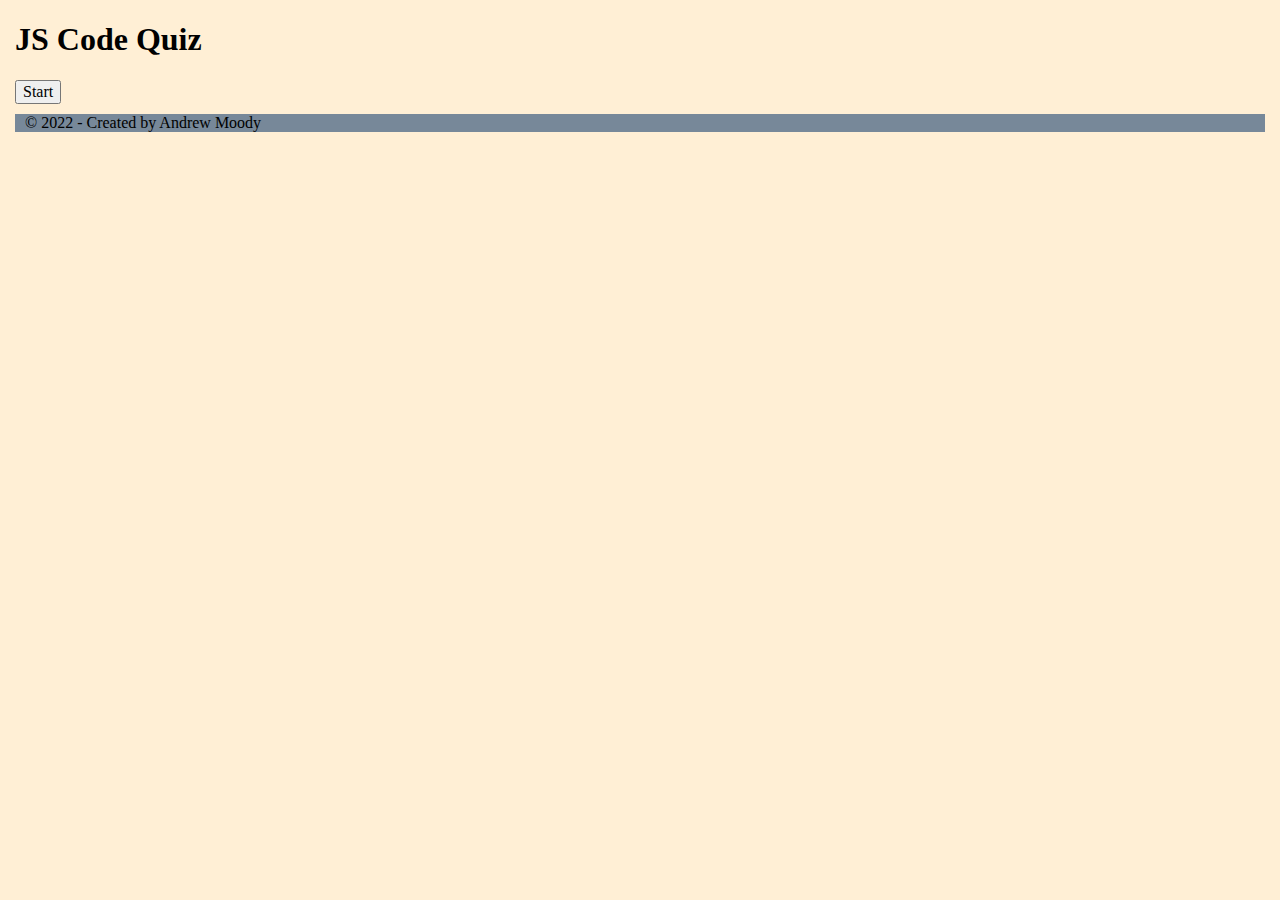
<file: index.html>
<!DOCTYPE html>
<html lang="en">
  <head>
    <meta charset="UTF-8" />
    <meta http-equiv="X-UA-Compatible" content="IE=edge" />
    <meta name="viewport" content="width=device-width, initial-scale=1.0" />
    <title>JS Code Quiz</title>
    <link rel="stylesheet" href="./Assets/css/normalize.css" />
    <link rel="stylesheet" href="./Assets/css/styles.css" />
  </head>
  <body>
    <h1>JS Code Quiz</h1>
    <section class="container" id="quizContainer">
      <div id="timer"></div>
      <!-- Use JS to append questions to these ID's. -->
      <p id="selectYourAnswer-text"></p>
      <div id="questionContainer" class="quiz-container">
        <button id="startBtn">Start</button>
        <!-- <button id="scoresBtn">Scores</button> -->
        <div id="rightOrWrong"></div>
        <div id="quiz"></div>
        <div id="answers-input">
          <form id="answers-form" action="submit"></form>
        </div>
      </div>
    </section>
    <div class="container" id="results"></div>
    <footer>
      <p>&copy; 2022 - Created by Andrew Moody</p>
    </footer>
    <script src="./script.js"></script>
  </body>
</html>
</file>
<file: Assets/css/styles.css>
body {
  margin: 15px;
  background-color: papayawhip;
}

p {
  margin: 10px 10px;
}

footer {
  background-color: lightslategrey;
}

input {
  margin: 10px 10px;
}

div {
  margin: 10px 0 10px 0;
}






















/* .slide{
    position: absolute;
    left: 0px;
    top: 0px;
    width: 100%;
    z-index: 1;
    opacity: 0;
    transition: opacity 0.5s;
  }

.active-slide{
    opacity: 1;
    z-index: 2;
  }

.quiz-container{
    position: relative;
    height: 200px;
  }

#scoresLink {
    display: none;
} */
</file>
